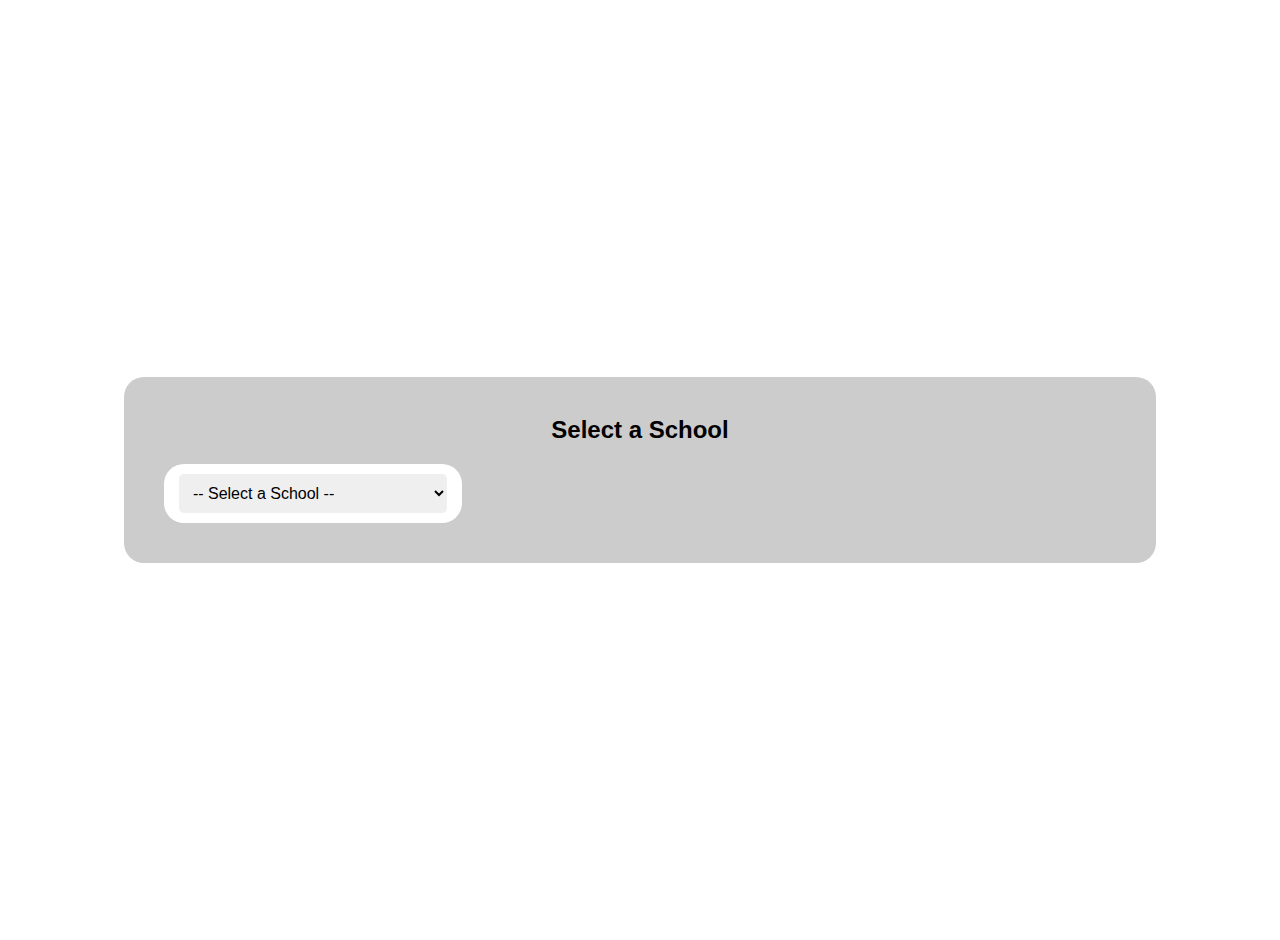
<file: index.html>
<!DOCTYPE html>
<html lang="en">
<head>
    <meta charset="UTF-8">
    <meta name="viewport" content="width=device-width, initial-scale=1.0">
    <title>School Google Links</title>
    <link rel="stylesheet" href="styles.css">
</head>
<body>

    <div class="container">
        <h2>Select a School</h2>
        <div class="selectContainer">
            <select id="schoolSelect" onchange="updateSchoolDetails()">
                <option value="">-- Select a School --</option>
                <option value="school1">SJKC Choong Wen [CW]</option>
                <option value="school2">SJKC Chung Kwok [CKS]</option>
                <option value="school3">Frontier International School [FRT]</option>
                <option value="school4">HQ Center</option>
            </select>
        </div>

        <!-- Fix: Add missing school details section -->
        <div id="schoolDetails" class="school-details" style="display: none;">
            <h3 id="schoolName"></h3>
            <div id="buttonsContainer" class="button-container"></div>
            <iframe id="previewFrame" src="" style="display: none;"></iframe>
        </div>

    </div>

    <script src="script.js"></script>

</body>
</html>
</file>
<file: styles.css>
body {
    font-family: Arial, sans-serif;
    text-align: center;
    margin: 20px;
    display: flex;
    flex-direction: column;
    align-items: center;
    justify-content: center;
    height: 100vh;
}
.container {
    width: 80%;
    margin: auto;
    padding: 20px;
}
.selectContainer {
    max-width: 30%;
    margin: 20px;
    border-radius: 20px;
    background-color: #fff;
}
@media (max-width: 768px) {
    .selectContainer {
        max-width: 80%;
    }
}
.selectContainer select {
    width: 90%;
    padding: 10px;
    font-size: 16px;
    margin: 10px;
    border-radius: 5px;
    border: none;
}
.selectContainer select:focus {
    outline: none;
}
.school-details {
    display: none;
    margin-top: 20px;
}
.button-container {
    margin-bottom: 20px;
}
.button-container button {
    padding: 10px 15px;
    margin: 5px;
    font-size: 14px;
    cursor: pointer;
}
iframe {
    width: 80%;
    height: 500px;
    border: 1px solid #ccc;
    margin-top: 20px;
}
.container {
    width: 80%;
    margin: auto;
    border-radius: 20px;
    background-color: #ccc;
}

button {
    padding: 10px 15px;
    margin: 5px;
    font-size: 14px;
    cursor: pointer;
}
</file>
